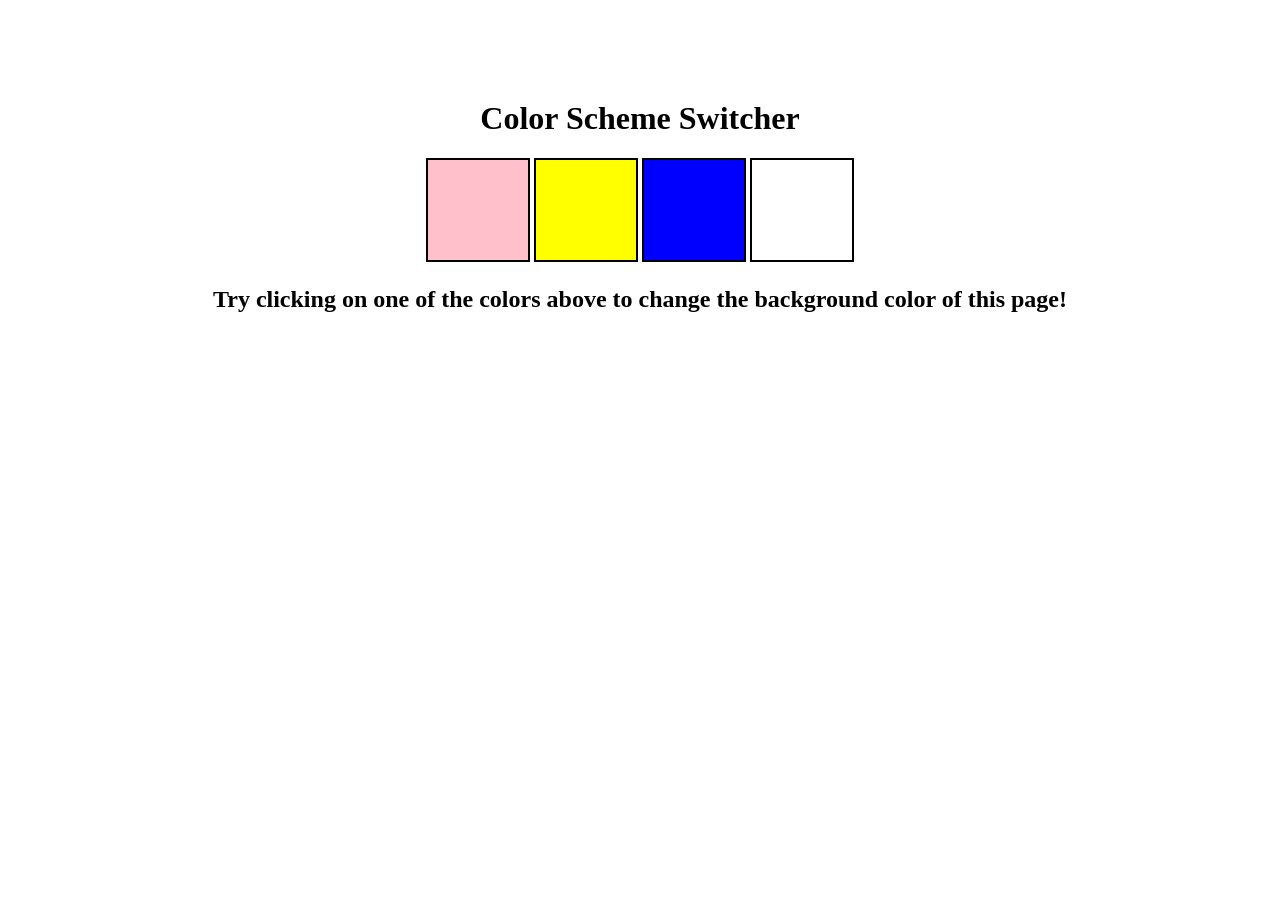
<file: ColorSwitcher/index.html>
<!doctype html>
<html lang="en">
  <head>
    <meta charset="UTF-8" />
    <meta name="viewport" content="width=device-width, initial-scale=1.0" />
    <title>Color Scheme Switcher</title>

    <link rel="stylesheet" href="style.css" />
    <!-- <script src="script.js"></script> -->
  </head>
  <body>
    <div class="canvas">
      <h1>Color Scheme Switcher</h1>

      <div class="colors">
        <span class="button" id="pink"></span>
        <span class="button" id="yellow"></span>
        <span class="button" id="blue"></span>
        <span class="button" id="white"></span>
      </div>

      <h2>
        Try clicking on one of the colors above to change the background color
        of this page!
      </h2>
    </div>
    <script src="script.js"></script>
  </body>
</html>
</file>
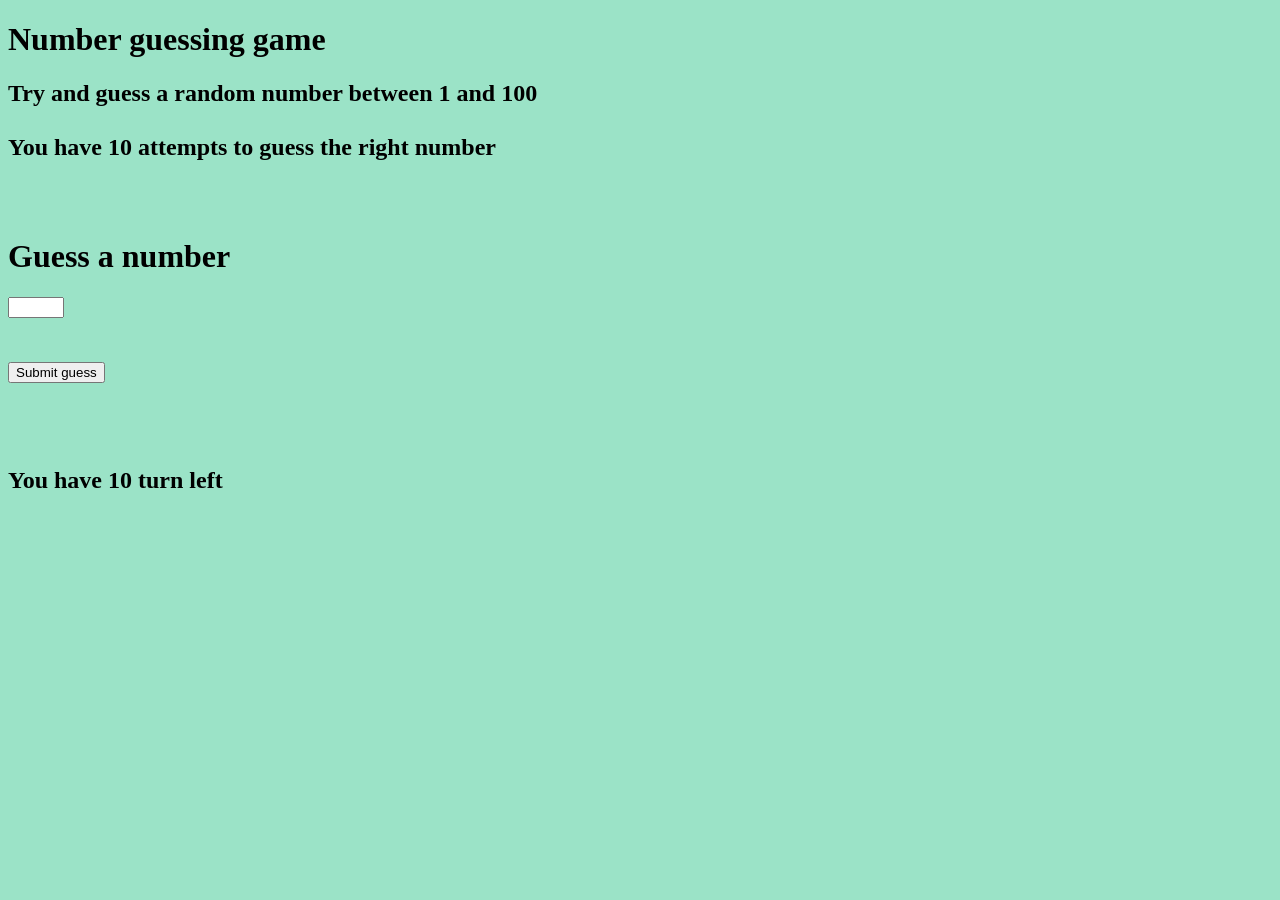
<file: GuessNumber/index.html>
<!doctype html>
<html lang="en">
  <head>
    <meta charset="UTF-8" />
    <meta name="viewport" content="width=device-width, initial-scale=1.0" />
    <title>Guess a number</title>
  </head>
  <body style="background-color: rgb(155, 227, 199)">
    <h1>Number guessing game</h1>
    <h2>
      Try and guess a random number between 1 and 100 <br />
      <br />
      You have 10 attempts to guess the right number
    </h2>
    <br />
    <br />
    <h1>Guess a number</h1>
    <input type="number" min="1" max="100" id="number" /> <br /><br />
    <h2><button id="submit">Submit guess</button><br /><br /></h2>
    <div id="results"></div>
    <br />
    <h2>
      <div id="turn">You have 10 turn left</div>
      <br />
      <div id="previous"></div>
      <br />
      <div id="guess"></div>
      <br />
      <div id="random"></div>
      <br />
    </h2>
    <script src="script.js"></script>
  </body>
</html>
</file>
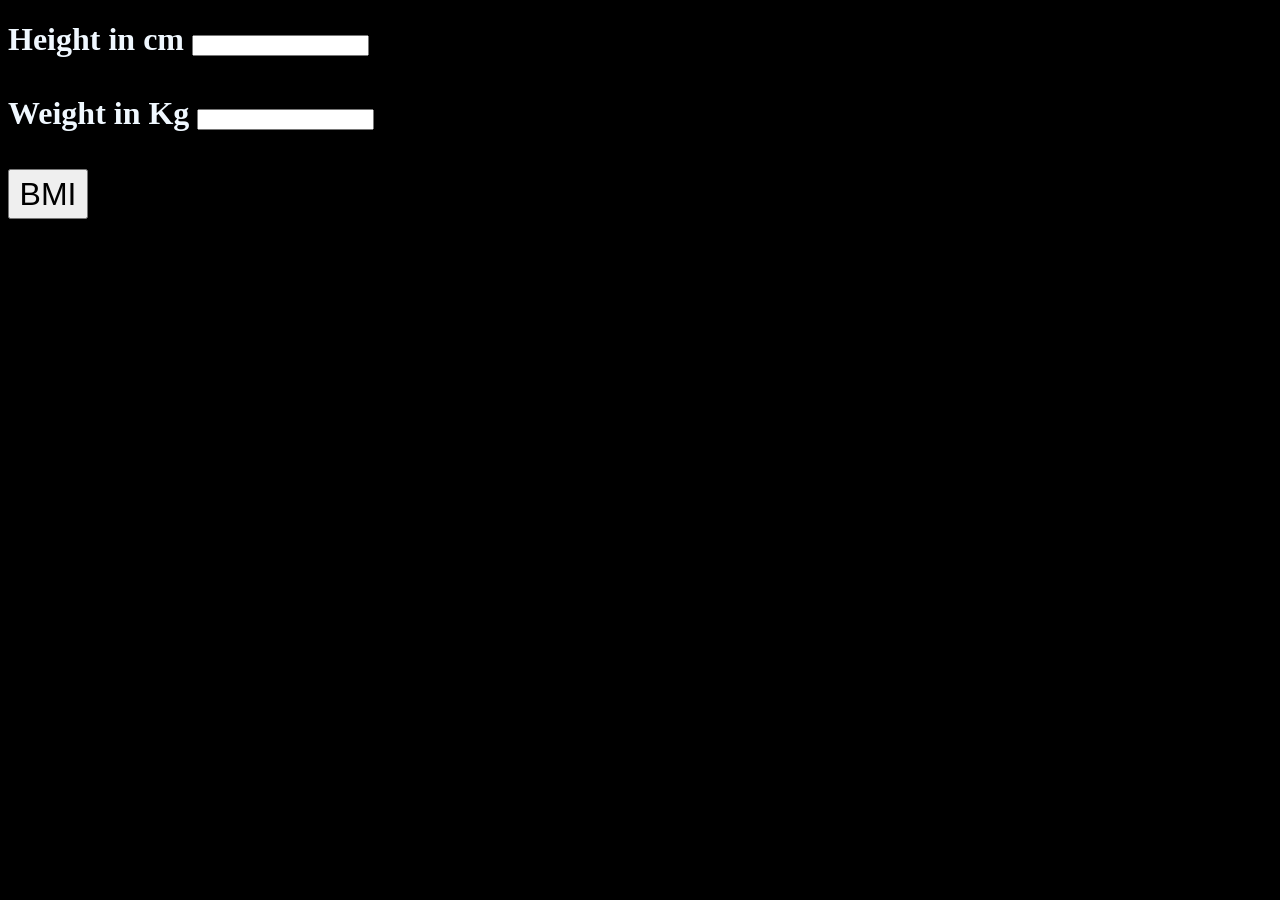
<file: BMICalculator/calculator.html>
<!doctype html>
<html lang="en">
  <head>
    <meta charset="UTF-8" />
    <meta name="viewport" content="width=device-width, initial-scale=1.0" />
    <title>BMI Calculator</title>
  </head>

  <style>
    button {
      width: 80px;
      height: 50px;
      font-size: xx-large;
    }
  </style>

  <body style="background-color: black; color: aliceblue">
    <form>
      <h1>
        <label for="height">Height in cm </label>
        <input id="height" type="number" /> <br /><br />
        <label for="weight">Weight in Kg</label>
        <input id="weight" type="number" /> <br />
        <br />
        <button type="submit">BMI</button> <br /><br />
        <span id="result"></span>
      </h1>
    </form>

    <script>
      const form = document.querySelector("form");

      form.addEventListener("submit", (e) => {
        e.preventDefault();
        const result = document.querySelector("#result");
        const height = parseInt(document.querySelector("#height").value) / 100;
        const weight = parseInt(document.querySelector("#weight").value);

        if (height == 0 || isNaN(height)) {
          result.textContent = `Please enter valid Height ${height}`;
        } else if (
          weight == 0 ||
          weight == "" ||
          isNaN(weight || height == "")
        ) {
          result.textContent = `Please enter valid Weight ${weight}`;
        } else {
          result.textContent = Math.floor(weight / (height * height));
        }
      });
    </script>
  </body>
</html>
</file>
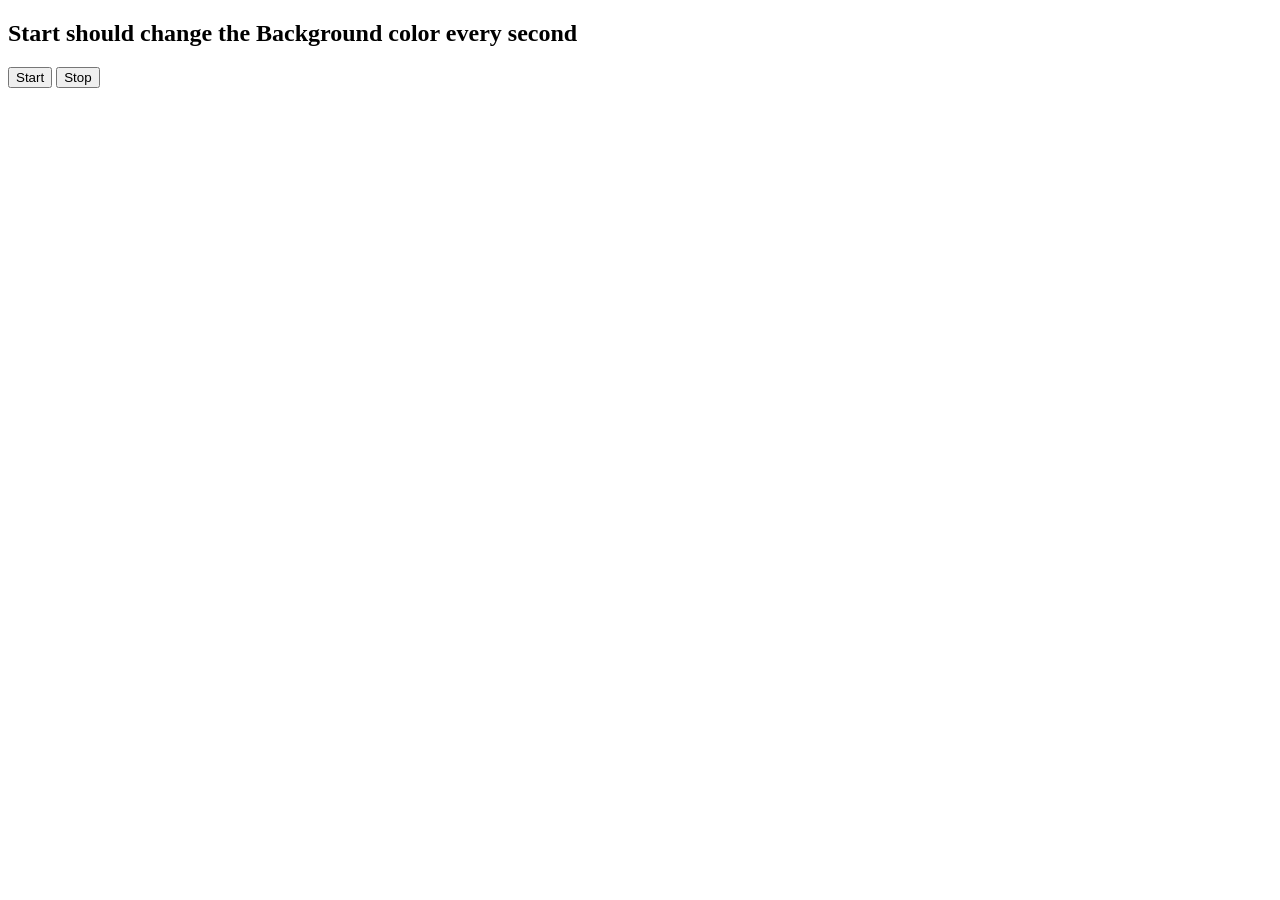
<file: Unlimited_Color/unlimitedcolor.html>
<!doctype html>
<html lang="en">
  <head>
    <meta charset="UTF-8" />
    <meta name="viewport" content="width=device-width, initial-scale=1.0" />
    <title>Unlimited color</title>
  </head>
  <body>
    <strong
      ><h2>Start should change the Background color every second</h2></strong
    >
    <button id="start">Start</button>
    <button id="stop">Stop</button>
  </body>
  <script>
    const body = document.querySelector("body");
    const start = document.querySelector("#start");
    const stop = document.querySelector("#stop");

    let intervalValue;

    start.addEventListener("click", function (e) {
      intervalValue = setInterval(() => {
        const red = Math.floor(Math.random() * 255);
        const green = Math.floor(Math.random() * 255);
        const blue = Math.floor(Math.random() * 255);
        body.style.backgroundColor = `rgb(${red}, ${green}, ${blue})`;
      }, 1000);
    });

    stop.addEventListener("click", function (e) {
      clearInterval(intervalValue);
    });
  </script>
</html>
</file>
<file: ColorSwitcher/style.css>
.button {
  display: inline-block;
  width: 100px;
  height: 100px;
  border: 2px solid black;
}
.canvas {
  text-align: center;
  width: 80%;
  margin: 100px auto 100px;
}
span {
  display: block;
}
#pink {
  background: pink;
}
#yellow {
  background: yellow;
}
#blue {
  background: blue;
}
#white {
  background: white;
}
</file>
